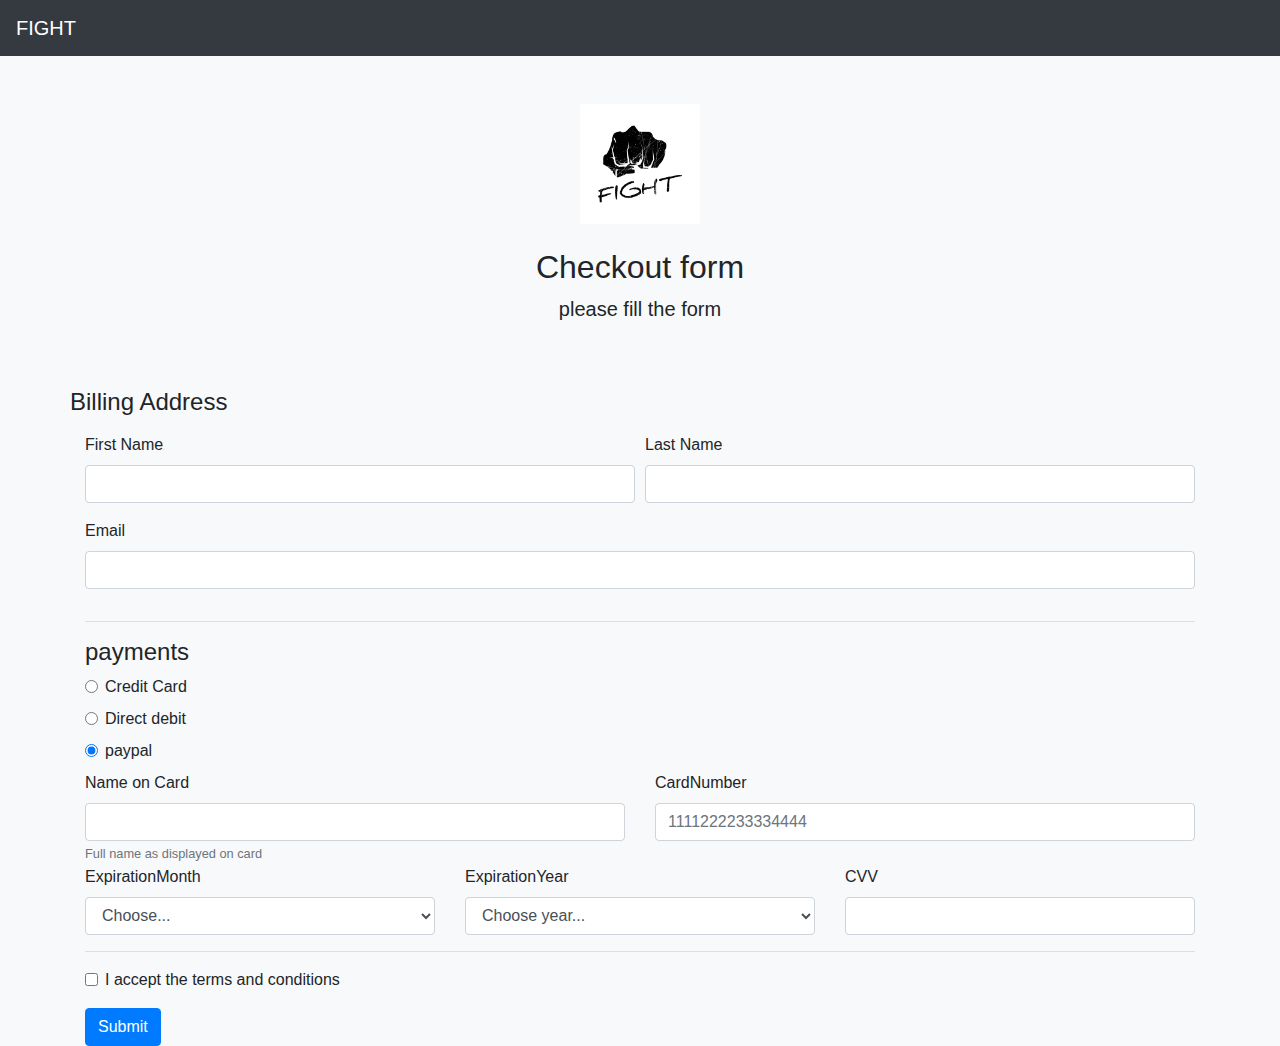
<file: pay.html>
<!DOCTYPE html>

<html lang="en">

<head>
    <meta charset="UTF-8">

    <meta name="viewport" content="width=device-width, initial-scale=1.0">
    <link rel="stylesheet" href="https://stackpath.bootstrapcdn.com/bootstrap/4.5.0/css/bootstrap.min.css">
    <title>Fight</title>

</head>

<body class="bg-light" style="max-height: 500px;">
    <nav class="navbar navbar-expand-lg navbar-dark bg-dark">
        <a class="navbar-brand " href="#"> FIGHT</a>
        
    </nav>


    <div class="container">
        <div class="row">
            <div class="col-md-12 py-5 text-center">
                <img class="mb-4 d-block mx-auto" src="/fight/fight.jpg" alt="fight" width="120" />
                <h2>Checkout form</h2>
                <p class="lead">please fill the form</p>
            </div>
        </div>
        <div class="row">
            <h4 class="mb-3">Billing Address</h4>
        </div>
        <div class="row">
            <div class="col-md-12">
                <form action="#" id="form" onsubmit="return validate()" autocomplete="off">
                    <div class="form-row">
                        <div class="form-group col-md-6">
                            <label for="firstName" class="form-lable">First Name</label>
                            <input type="text" class="form-control" id="firstName" />
                        </div>
                        <div class="form-group col-md-6">
                            <label for="lastName" class="form-lable">Last Name</label>
                            <input type="text" class="form-control" id="lastName" />
                        </div>

                        <div class="form-group col-md-12">
                            <label for="Email" class="form-lable">Email</label>
                            <input type="email" class="form-control" id="email" />
                        </div>
                    </div>


                    <hr>
                    <h4>payments</h4>
                    <div class="form-check">
                        <input name="payment" id="creditCard" type="radio" class="form-check-input" checked required />
                        <label for="creditCard">Credit Card</label>

                    </div>

                    <div class="form-check">
                        <input name="payment" id="DirectDebit" type="radio" class="form-check-input" checked required />
                        <label for="DirectDebit">Direct debit</label>

                    </div>
                    <div class="form-check">
                        <input name="payment" id="paypal" type="radio" class="form-check-input" checked required />
                        <label for="paypal">paypal</label>

                    </div>


                    <div class="row">
                        <div class="col-md-6">

                            <label for="namecard" class="form-label">Name on Card</label>
                            <input id="namecard" type="text" class="form-control">
                            <small class="text-muted ">Full name as displayed on card</small>
                            <div class="invalid-feedback">Name on Card is required</div>
                        </div>

                        <div class="col-md-6">


                            <label for="cardNumber" class="form-label">CardNumber</label>
                            <input type="number" id="cardNumber" type="text" class="form-control" placeholder="1111222233334444" maxlength="16">

                            <div class="invalid-feedback"> Credit Card number is required</div>
                        </div>

                        <div class="col-md-4 ">
                            <label for="month">ExpirationMonth</label>



                            <select id="month" class="form-control">
                                <option>Choose...</option>
                                <option value="0">January</option>
                                <option value="1">February</option>
                                <option value="2">March</option>
                                <option value="3">April</option>
                                <option value="4">May</option>
                                <option value="5">July</option>
                                <option value="6">August</option>
                                <option value="7">September</option>
                                <option value="8">October</option>
                                <option value="9">November</option>
                                <option value="10">December</option>

                            </select>

                        </div>


                        <div class="col-md-4">
                            <label for="year">ExpirationYear</label>
                            <select id="year" class="form-control">

                                <option value="">Choose year...</option>
                               
                                <option>2021</option>
                                <option>2022</option>
                                <option>2023</option>
                                <option>2024</option>
                                <option>2025</option>
                                <option>2026</option>
                                <option>2027</option>
                                <option>2028</option>
                                <option>2029</option>
                                <option>2030</option>

                            </select>
                        </div>




                        <div class="col-md-4 ">


                            <label for="cvv" class="form-label" >CVV</label>
                            <input type="number" id="cvv" type="text" class="form-control " maxlength="3">
                            <div class="invalid-feedback">CVV is required</div>
                        </div>

                    </div>



                    <hr class="my-10">


                    <div class="form-group form-check">
                        <input type="checkbox" class="form-check-input" id="exampleCheck1" />
                        <label class="form-check-label" for="exampleCheck1">I accept the  terms and conditions</label>
                    </div>
                    <button type="submit" id="submitform" class="btn btn-primary">Submit</button>
                </form>

            </div>

        </div>

</body>

<script src="pay.js"></script>

<script src="https://code.jquery.com/jquery-3.5.1.slim.min.js"
    integrity="sha384-DfXdz2htPH0lsSSs5nCTpuj/zy4C+OGpamoFVy38MVBnE+IbbVYUew+OrCXaRkfj"
    crossorigin="anonymous"></script>
<script src="https://cdn.jsdelivr.net/npm/popper.js@1.16.1/dist/umd/popper.min.js"
    integrity="sha384-9/reFTGAW83EW2RDu2S0VKaIzap3H66lZH81PoYlFhbGU+6BZp6G7niu735Sk7lN"
    crossorigin="anonymous"></script>
<script src="https://stackpath.bootstrapcdn.com/bootstrap/4.5.2/js/bootstrap.min.js"
    integrity="sha384-B4gt1jrGC7Jh4AgTPSdUtOBvfO8shuf57BaghqFfPlYxofvL8/KUEfYiJOMMV+rV"
    crossorigin="anonymous"></script>


</html>
</file>
